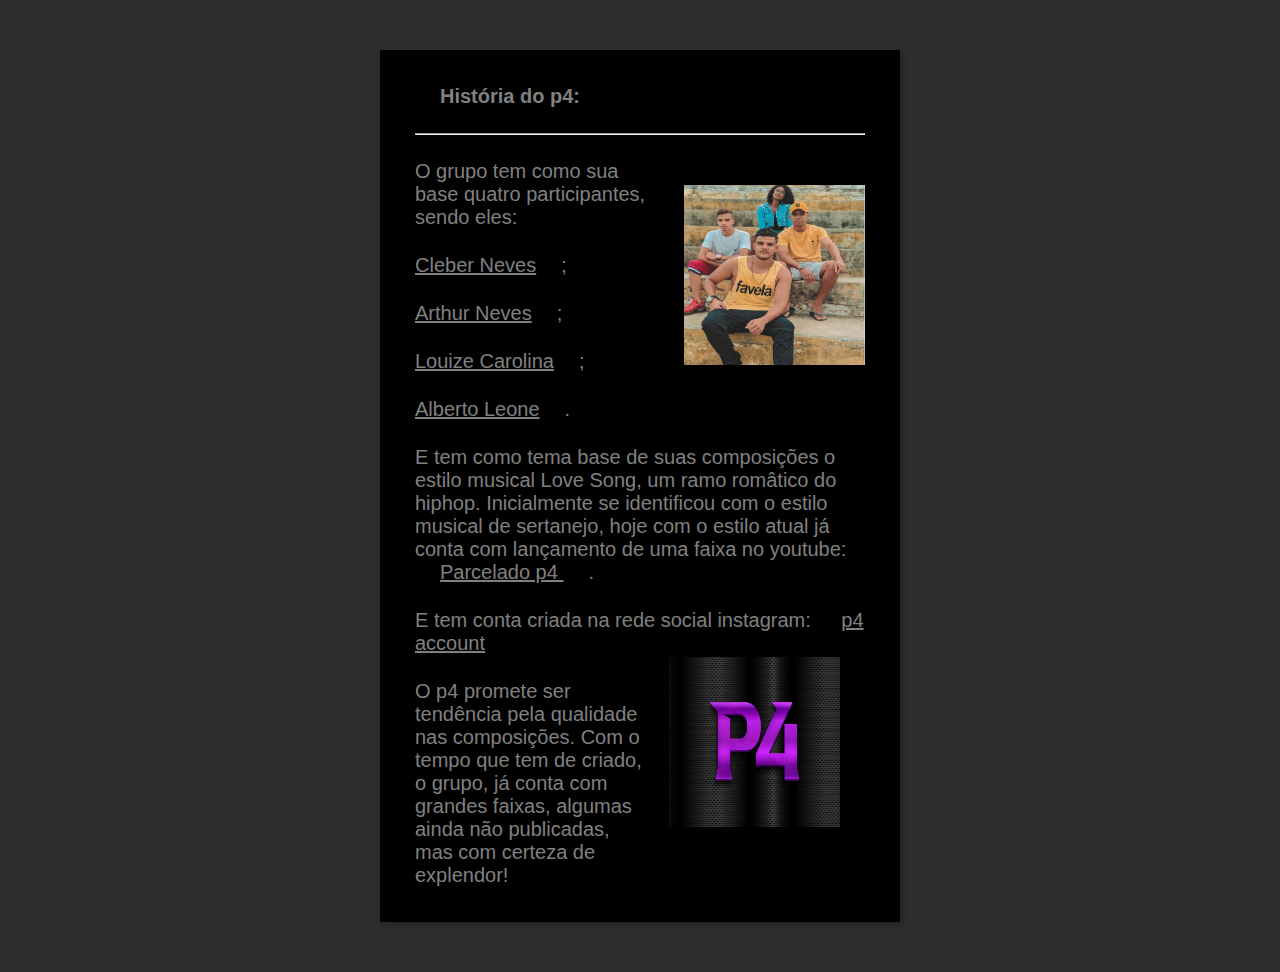
<file: index.html>
<!DOCTYPE html>
<html lang="pt-br">
<head>
    <meta charset="UTF-8">
    <meta http-equiv="X-UA-Compatible" content="IE=edge">
    <meta name="viewport" content="width=device-width, initial-scale=1.0">
    <title>P4 Acústico</title>
    <link rel="stylesheet" href="pasta/style.css">
</head>
<body>
    <main>
        <h1> <b>História do p4:</b>  </h1>
        <hr>
        <img class='lado' src="p4 fotos.PNG" alt="grupo p4" height="180" width="181">       
        <p>O grupo tem como sua base quatro participantes, sendo eles: 
            <h1></h1><a href="https://www.instagram.com/clee_p4/">Cleber Neves</a>; <h1></h1>
            <a href="https://www.instagram.com/arth_p4/">Arthur Neves</a>; <h1></h1>
            <a href="https://www.instagram.com/louize_p4/">Louize Carolina</a>; <h1></h1>
            <a href="https://www.instagram.com/leo_p4/">Alberto Leone</a>.<h1></h1></p>
        <p> E tem como tema base de suas composições o estilo musical Love Song, um ramo româtico do hiphop.
            Inicialmente se identificou com o estilo musical de sertanejo, hoje com o estilo atual já conta com lançamento de uma faixa no youtube: <a href="parcelado.html">Parcelado p4 </a>.</p> 
        <p> E tem conta criada na rede social instagram: <a href="https://www.instagram.com/p4oficiall/">p4 account</a>
        
            <img class="lado" src="IMG-20221110-WA0023.jpg" alt="Logo do P4" height="170" width="171">       
           </p>
           <p>O p4 promete ser tendência pela qualidade nas composições. Com o tempo que tem de criado, o grupo, já conta com grandes faixas, algumas ainda não publicadas, mas com certeza de explendor! </p>
    </main>
</body>
</html>
</file>
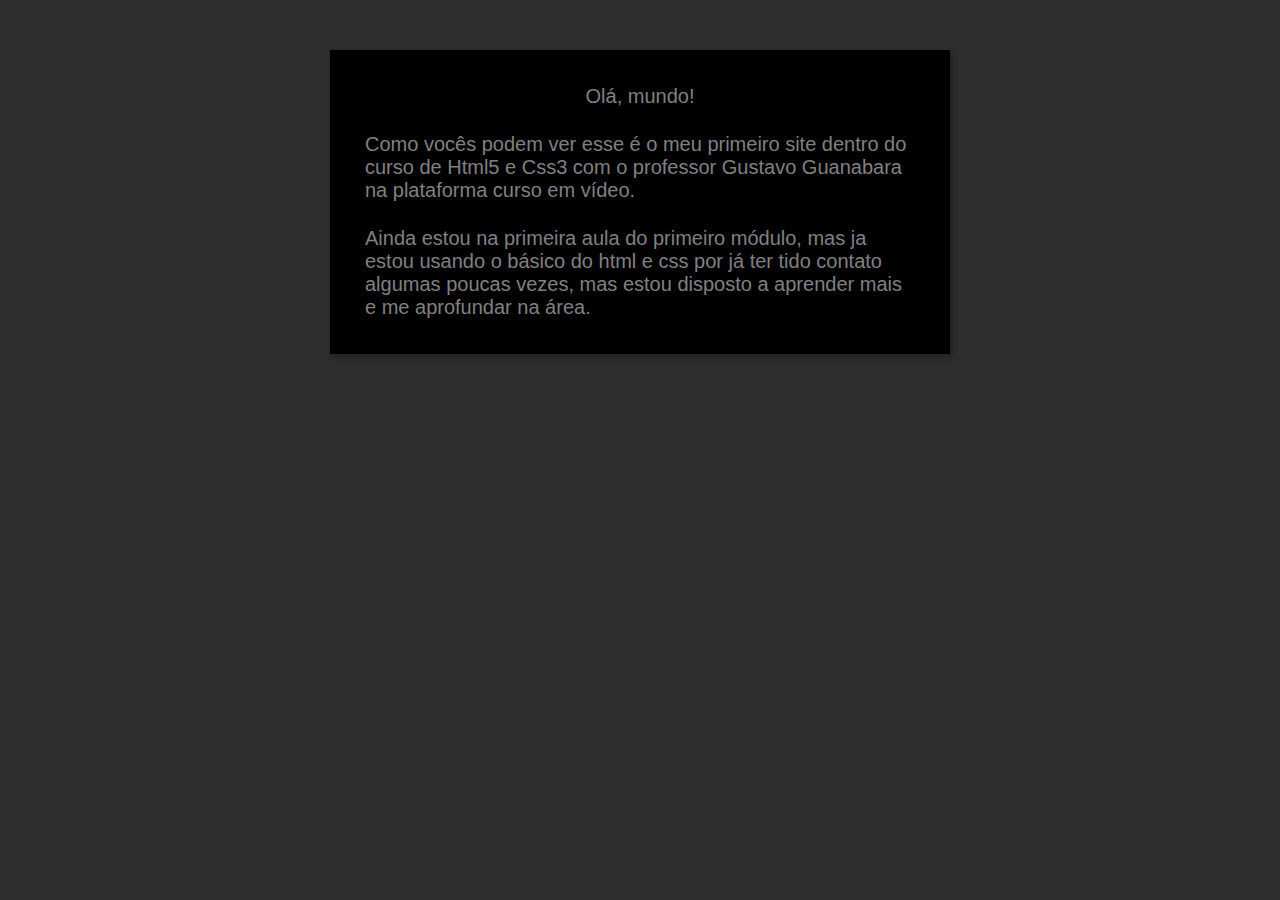
<file: HTML5 CSS3/index.html>
<!DOCTYPE html>
<html lang="pt-br">
<head>
    <meta charset="UTF-8">
    <meta http-equiv="X-UA-Compatible" content="IE=edge">
    <meta name="viewport" content="width=device-width, initial-scale=1.0">
    <title>Site Curso</title>
    <script src='jv.js'></script>
    <link rel="stylesheet" href="curso/style.css">
</head>
<body>
    <main>
        <article><center>Olá, mundo!</center></article>
        <p>Como vocês podem ver esse é o meu primeiro site dentro do curso de Html5 e Css3 com o professor Gustavo Guanabara na plataforma curso em vídeo.</p>
        <p>Ainda estou na primeira aula do primeiro módulo, mas ja estou usando o básico do html e css por já ter tido contato algumas poucas vezes, mas estou disposto a aprender mais e me aprofundar na área.</p>
        
    </main>
</body>
</html>
</file>
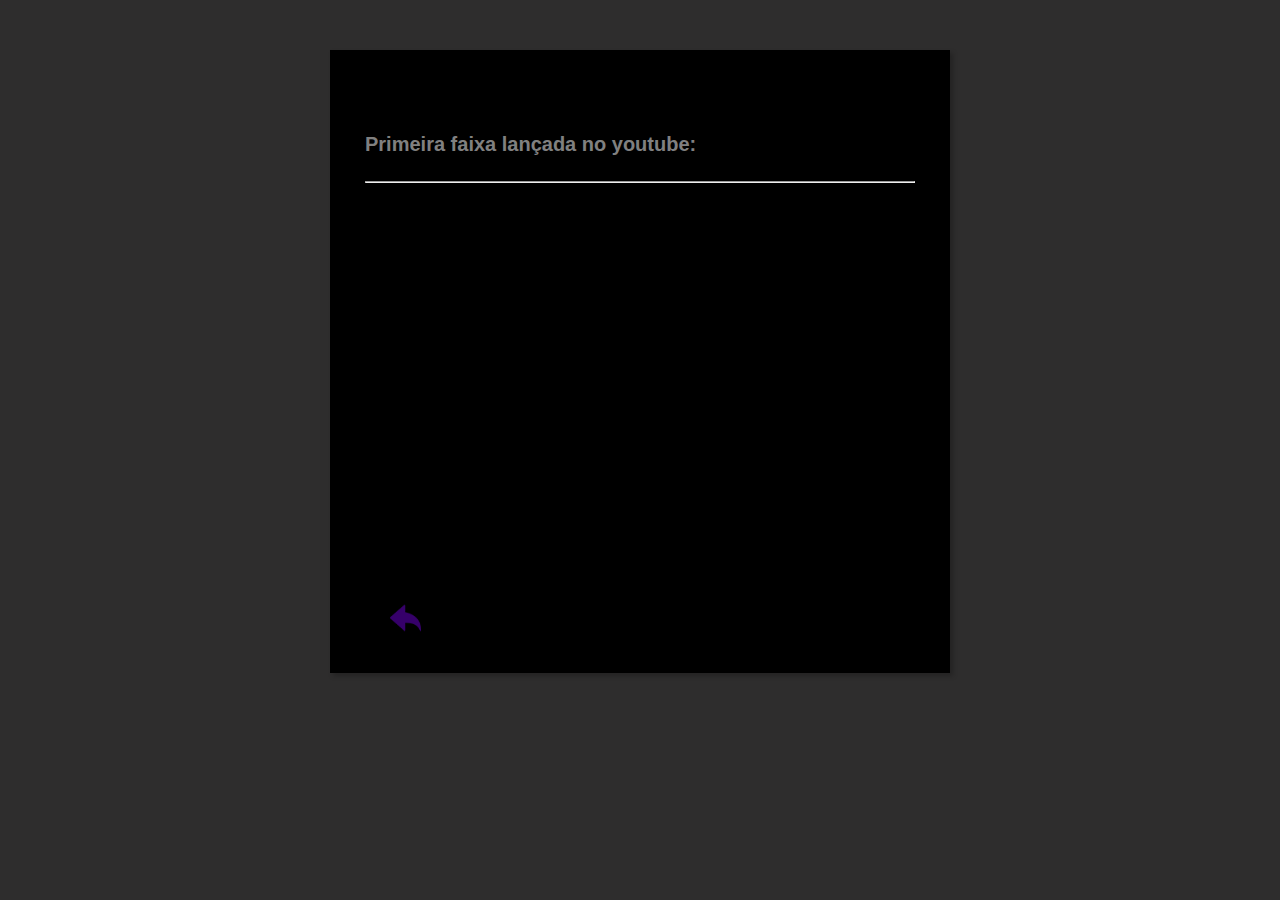
<file: parcelado.html>
<!DOCTYPE html>
<html lang="pt-br">
<head>
    <main>
    <meta charset="UTF-8">
    <meta http-equiv="X-UA-Compatible" content="IE=edge">
    <meta name="viewport" content="width=device-width, initial-scale=1.0">
    <title>Parcelado- p4</title>
    <link rel="stylesheet" href="parcelado/style.css">
</head>
<body>
    <article><abbr title="PARCELADO- P4"></abbr></article>

    <h1>Primeira faixa lançada no youtube: </h1>
    <hr>

    <iframe width="560" height="315" src="https://www.youtube.com/embed/jHSksVd9Upk" title="YouTube video player" frameborder="0" allow="accelerometer; autoplay; clipboard-write; encrypted-media; gyroscope; picture-in-picture" allowfullscreen> 
        <hr>      
    </iframe>

        <a href="index.html"> <img src="btn-back.png" alt="Voltar" height="30" width="31">  </a>
    </main>
</body>
</html>
</file>
<file: pasta/style.css>
*{
    font-family:Arial, Helvetica, sans-serif;
    font-size: 20px;
    color: grey;
    margin: 25px;
}

body{
    background-color: rgba(17, 16, 16, 0.877);
}

img.lado{
    float: right;
}

img.esquerdo{
    float: left;
}


main{
    background-color: black;
    width: 500px;
    margin: auto;
    padding: 10px;
    box-shadow: 3px 3px 5px rgba(0, 0, 0, 0.24);
}
</file>
<file: HTML5 CSS3/curso/style.css>
*{
    font-family:Arial, Helvetica, sans-serif;
    font-size: 20px;
    color: grey;
    margin: 25px;
}

body{
    background-color: rgba(17, 16, 16, 0.877);
}

img.lado{
    float: right;
}

img.esquerdo{
    float: left;
}


main{
    background-color: black;
    width: 600px;
    margin: auto;
    padding: 10px;
    box-shadow: 3px 3px 5px rgba(0, 0, 0, 0.24)}
</file>
<file: parcelado/style.css>
*{
    font-family:Arial, Helvetica, sans-serif;
    font-size: 20px;
    color: grey;
    margin: 25px;
}

body{
    background-color: rgba(17, 16, 16, 0.877);
}

img.lado{
    float: right;
}

img.esquerdo{
    float: left;
}


main{
    background-color: black;
    width: 600px;
    margin: auto;
    padding: 10px;
    box-shadow: 3px 3px 5px rgba(0, 0, 0, 0.24)}
</file>
